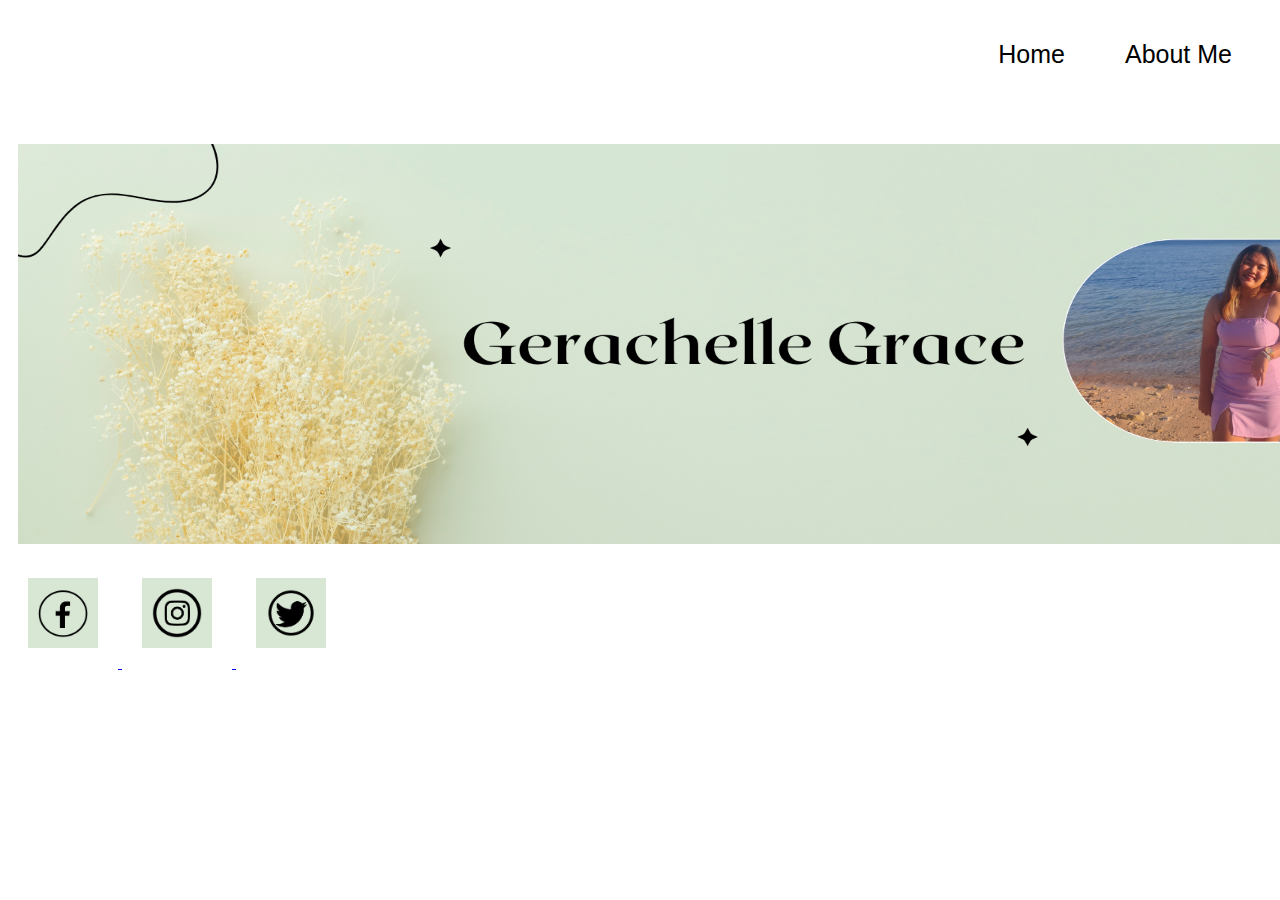
<file: index.html>
<!DOCTYPE html>
<html>
<head>
	<meta charset="utf-8">
	<meta name="viewport" content="width=device-width, initial-scale=1">
	<title></title>
	<link rel="stylesheet" type="text/css" href="style.css">
</head>
<body>

<ul>

	<li> <a href ="AboutMe.html"> About Me </a> </li>
	<li> <a href ="index.html"> Home </a> </li>

</ul>


<div class="myPicForHome">
	<img class="myPic" src="./pictures/me.png"> 
</div>

<div class="SocialMedia">
	<a href="https://www.facebook.com/gerachelleeeee.grace"> <img class="fb" src="./pictures/fb logo.png"> </a>
	<a href="https://www.instagram.com/grace_fallurin"> <img class="instagram" src="./pictures/ig logo.png"> </a>
	<a href="https://www.twitter.com/gracefallurin"> <img class="twitter" src="./pictures/twitter logo.png"> </a>
</div>



</body>
</html>
</file>
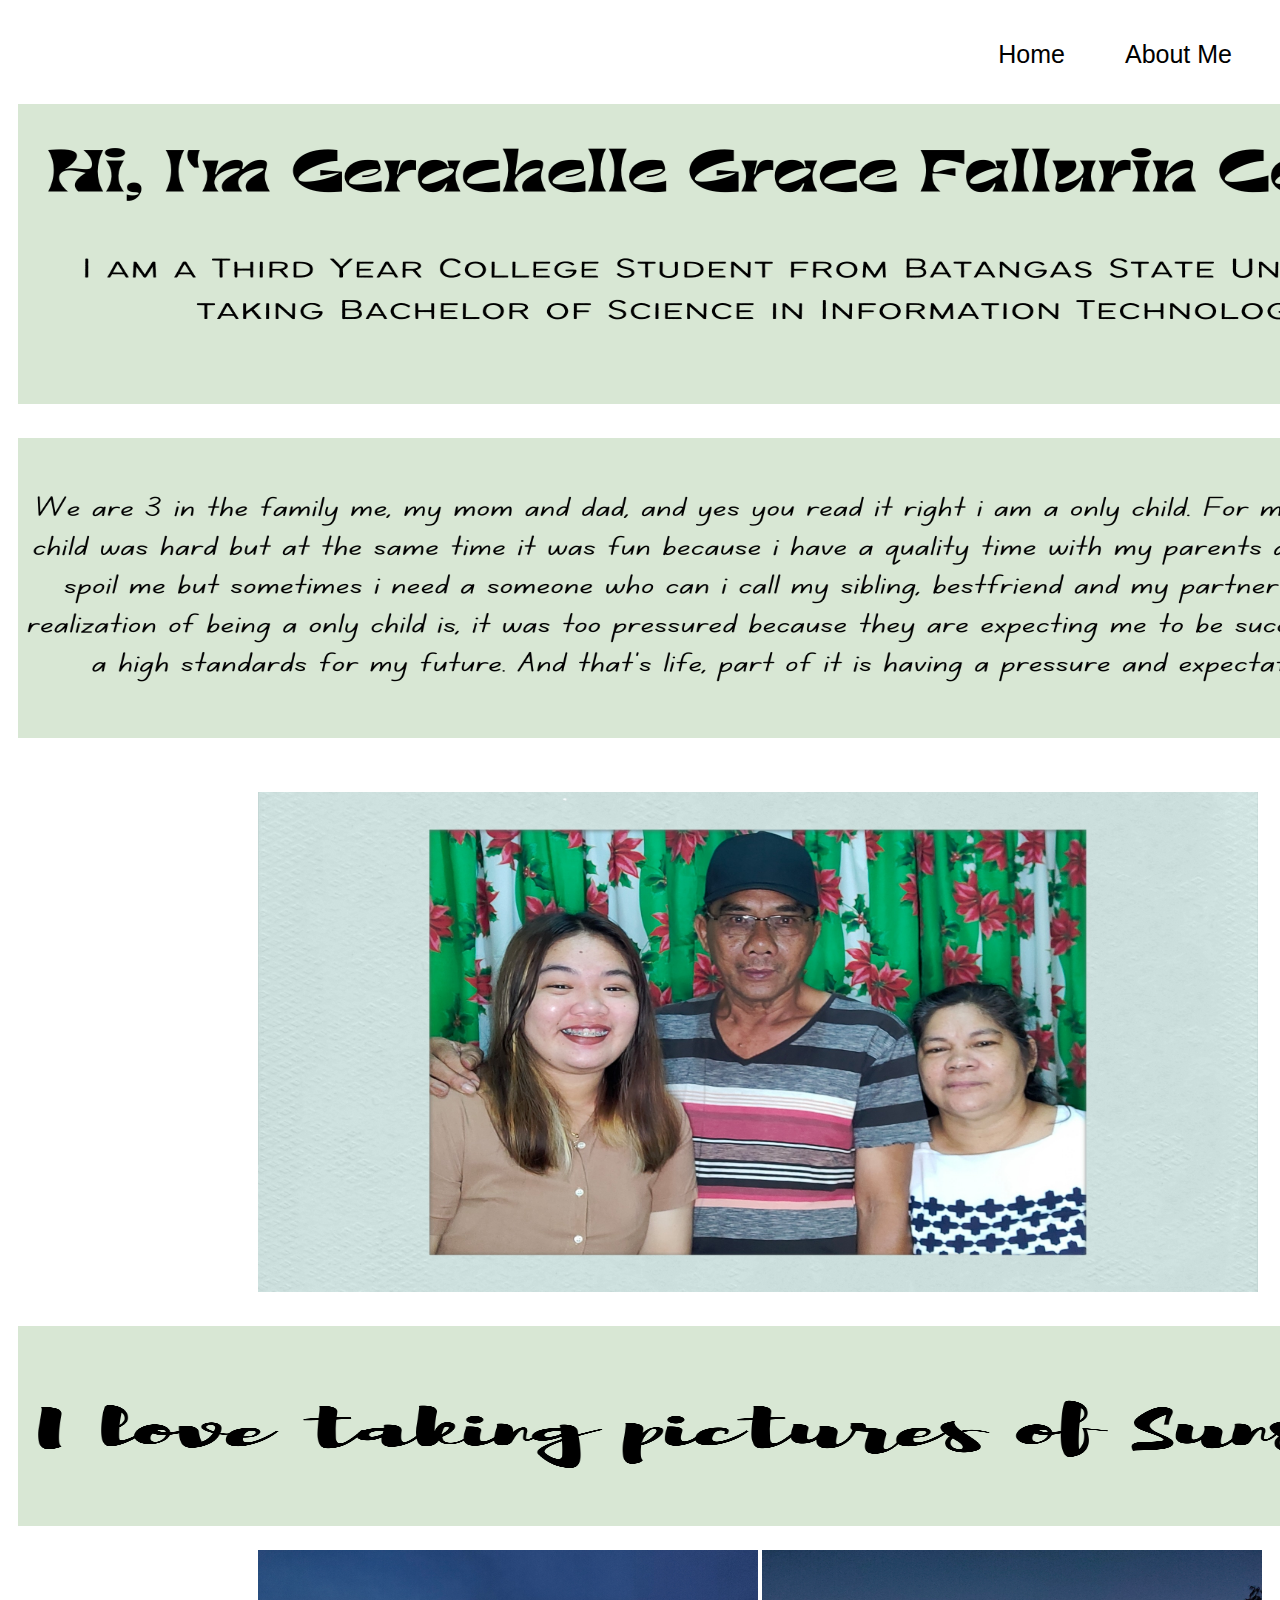
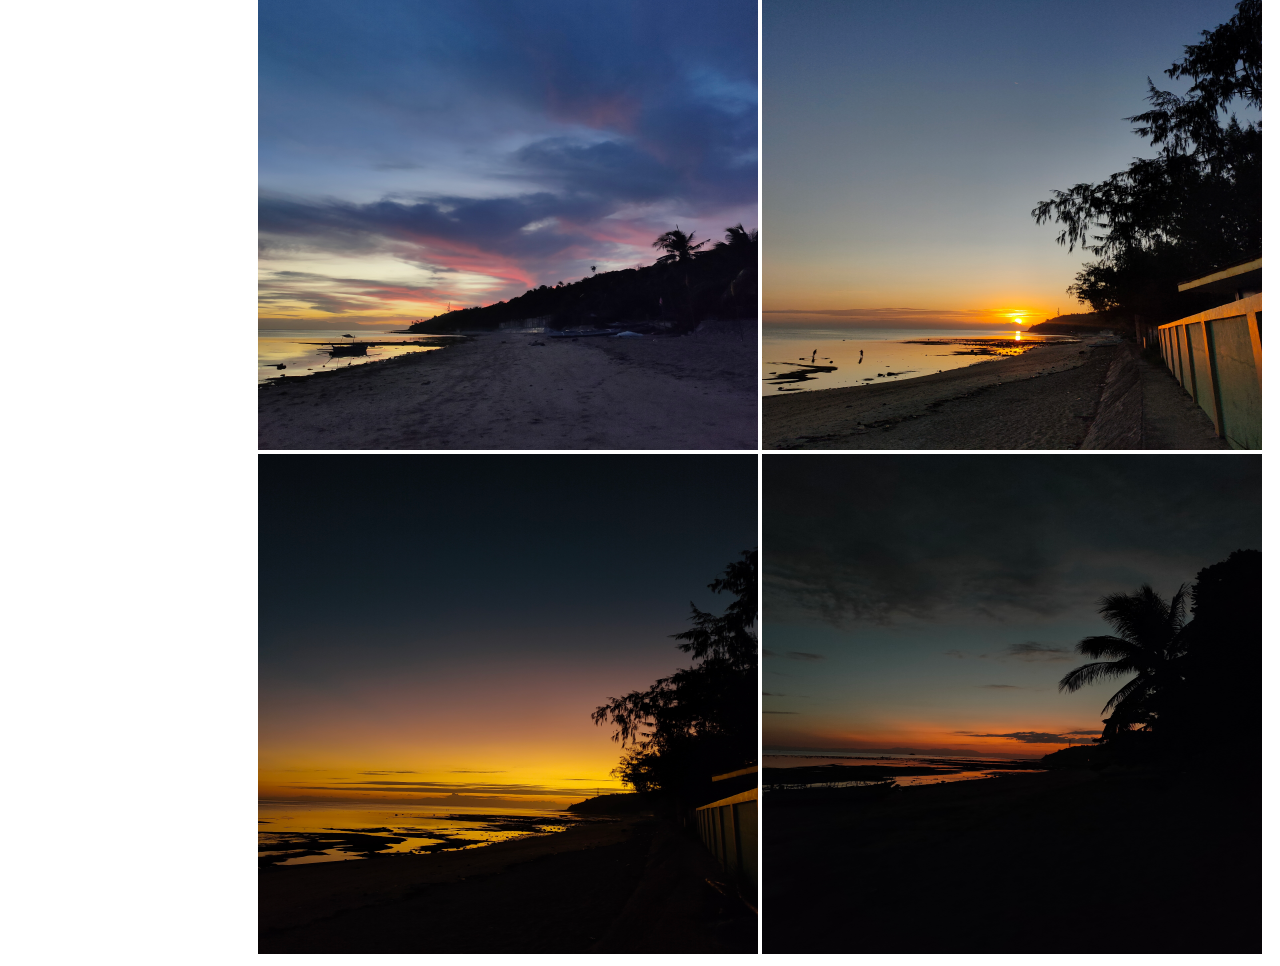
<file: AboutMe.html>
<!DOCTYPE html>
<html>
<head>
	<meta charset="utf-8">
	<meta name="viewport" content="width=device-width, initial-scale=1">
	<title></title>
	<link rel="stylesheet" type="text/css" href="style.css">
</head>
<body>

<ul>

	<li> <a href ="AboutMe.html"> About Me </a> </li>
	<li> <a href ="index.html"> Home </a> </li>

</ul>

<div class="pictures">
	<img class="pic1" src="./pictures/1.png">
	<img class="pic2" src="./pictures/2.png">
</div>


<div class="pic">
	<img class="fam" src="./pictures/fam.jpg">
</div>



<div class="Sunset">
	<img class="pic3" src="./pictures/3.png">
	<img class="sunset1" src="./pictures/sunset1.jpg">
	<img class="sunset2" src="./pictures/sunset2.jpg">
	<img class="sunset3" src="./pictures/sunset3.jpg">
	<img class="sunset4" src="./pictures/sunset4.jpg">
</div>


</body>
</html>
</file>
<file: style.css>
ul {
	list-style-type: none;
	margin: 10px;
	padding: 30px;
	font-size: 25px;
}

li {
	display: inline-block;
	font-family: arial;
	float: right;
	margin-bottom: 15px;
}

li a{
	display: block;
	color: black;
	text-align: center;
	padding-left: 60px;
	text-decoration: none;
}

.myPic {
	width: 1500px;
	height: 400px;
	margin: 10px;
	padding-top: 50px;
}

.fb {
	width: 50px;
	height: 50px;
	margin: 20px;
	padding: 10px;
	background-color: #d8e7d4;
}

.instagram {
	width: 50px;
	height: 50px;
	margin: 20px;
	padding: 10px;
	background-color: #d8e7d4;
}

.twitter {
	width: 50px;
	height: 50px;
	margin: 20px;
	padding: 10px;
	background-color: #d8e7d4;
}

.sunset1 {
	width: 500px;
	height: 500px;
	margin-left: 250px;
	padding-top: 20px;
}

.sunset2 {
	width: 500px;
	height: 500px;
	padding-top: 20px;
}

.sunset3 {
	width: 500px;
	height: 500px;
	margin-left: 250px;
}

.sunset4 {
	width: 500px;
	height: 500px;
}

.fam {
	width: 1000px;
	height: 500px;
	margin-left: 250px;
	padding-top: 50px;
}

.pic1 {
	width: 1480px;
	height: 300px;
	padding-left: 10px;
	padding-top: 20px;
}

.pic2 {
	width: 1480px;
	height: 300px;
	padding-left: 10px;
	padding-top: 30px;
}

.pic3 {
	width: 1480px;
	height: 200px;
	padding-left: 10px;
	padding-top: 30px;
}
</file>
